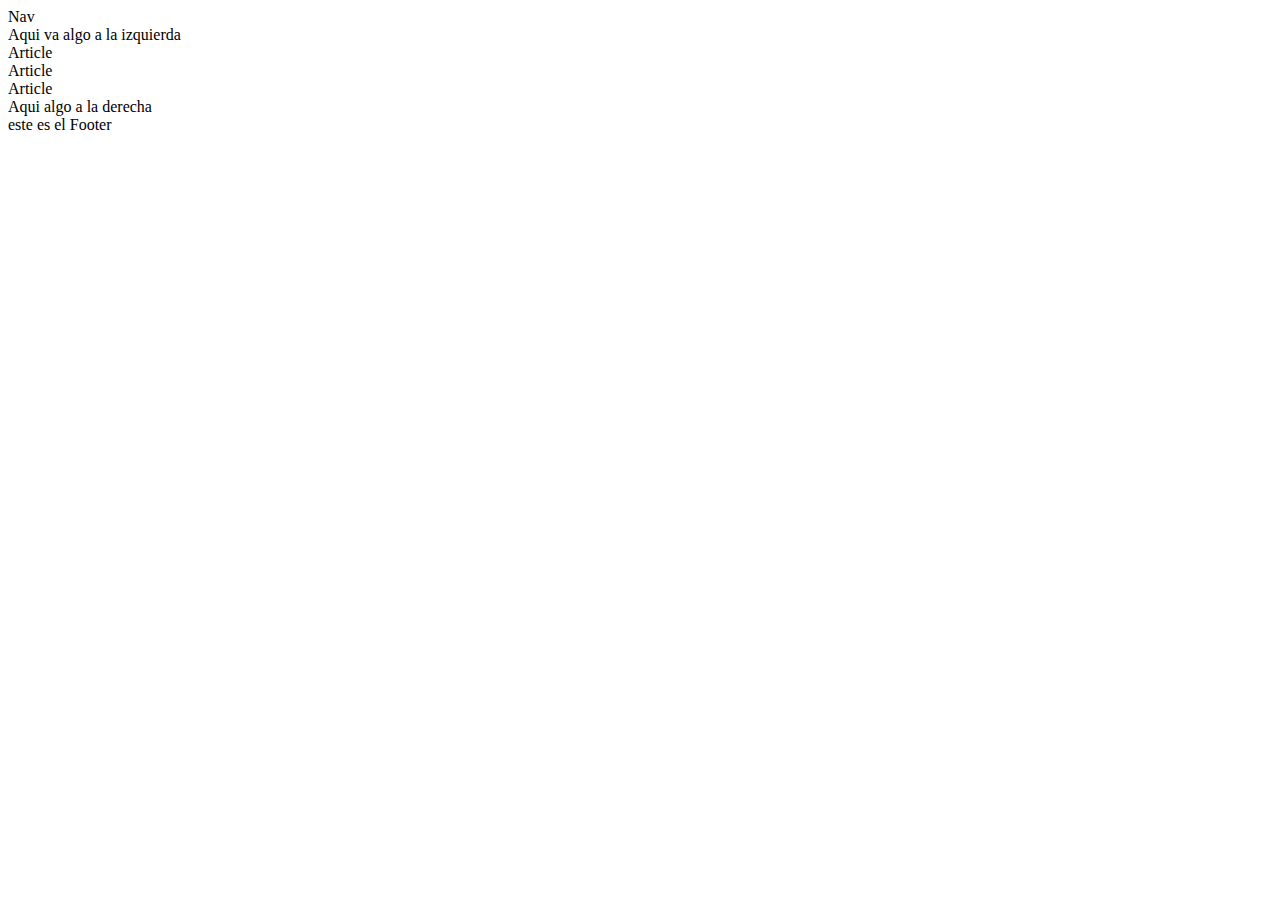
<file: Práctica 1/Index.html>
<!DOCTYPE html>
<html lang="en">
<head>
    <meta charset="UTF-8">
    <meta http-equiv="X-UA-Compatible" content="IE=edge">
    <meta name="viewport" content="width=device-width, initial-scale=1.0">
    <title>Document</title>
</head>
<body>
<header>
 <Nav> Nav </Nav> 
</header>
<aside> Aqui va algo a la izquierda </aside>
<main>
<article> Article </article> 
<article> Article </article>
<article> Article </article>
</main>
<aside> Aqui algo a la derecha </aside>
<footer> este es el Footer </footer>
</body>
</html>
</file>
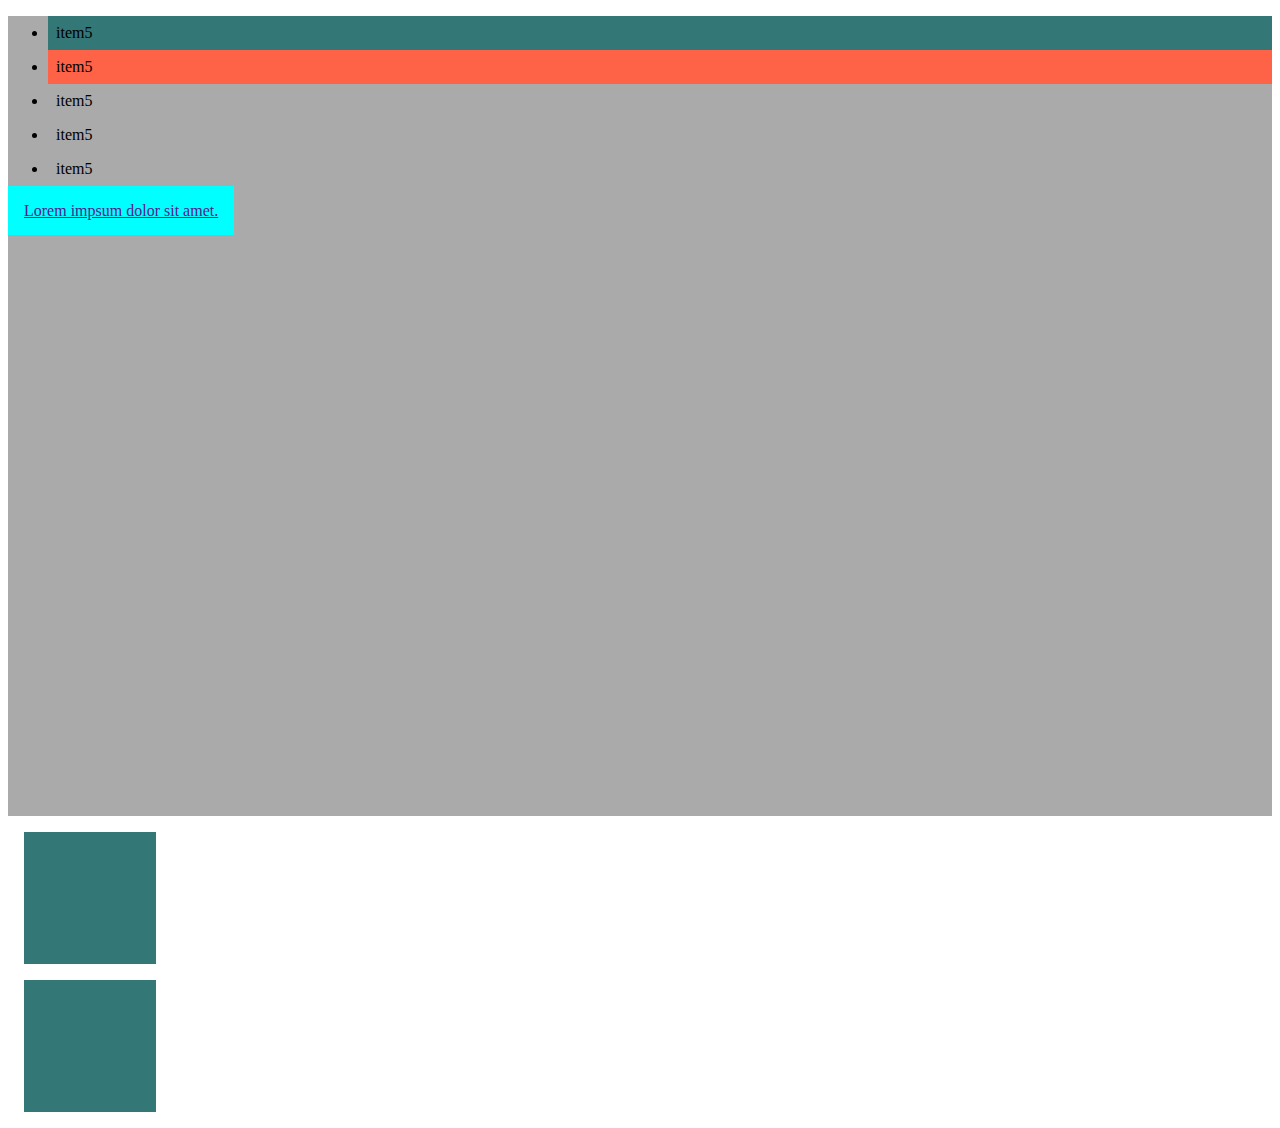
<file: SASS/Index.html>
<!DOCTYPE html>
<html lang="en">
<head>
    <meta charset="UTF-8">
    <meta http-equiv="X-UA-Compatible" content="IE=edge">
    <meta name="viewport" content="width=device-width, initial-scale=1.0">
    <title>Document</title>
    <link rel="stylesheet" href="Styles.css">
</head>
<body>
<div class="container">
    <ul>
        <li class="primary">item5</li>
        <li class="secondary">item5</li>
        <li>item5</li>
        <li>item5</li>
        <li>item5</li>
    </ul>
    <a href="">Lorem impsum dolor sit amet.</a>
</div>
  <div class="card"></div>  
  <div class="card1"></div>  
</body>
</html>
</file>
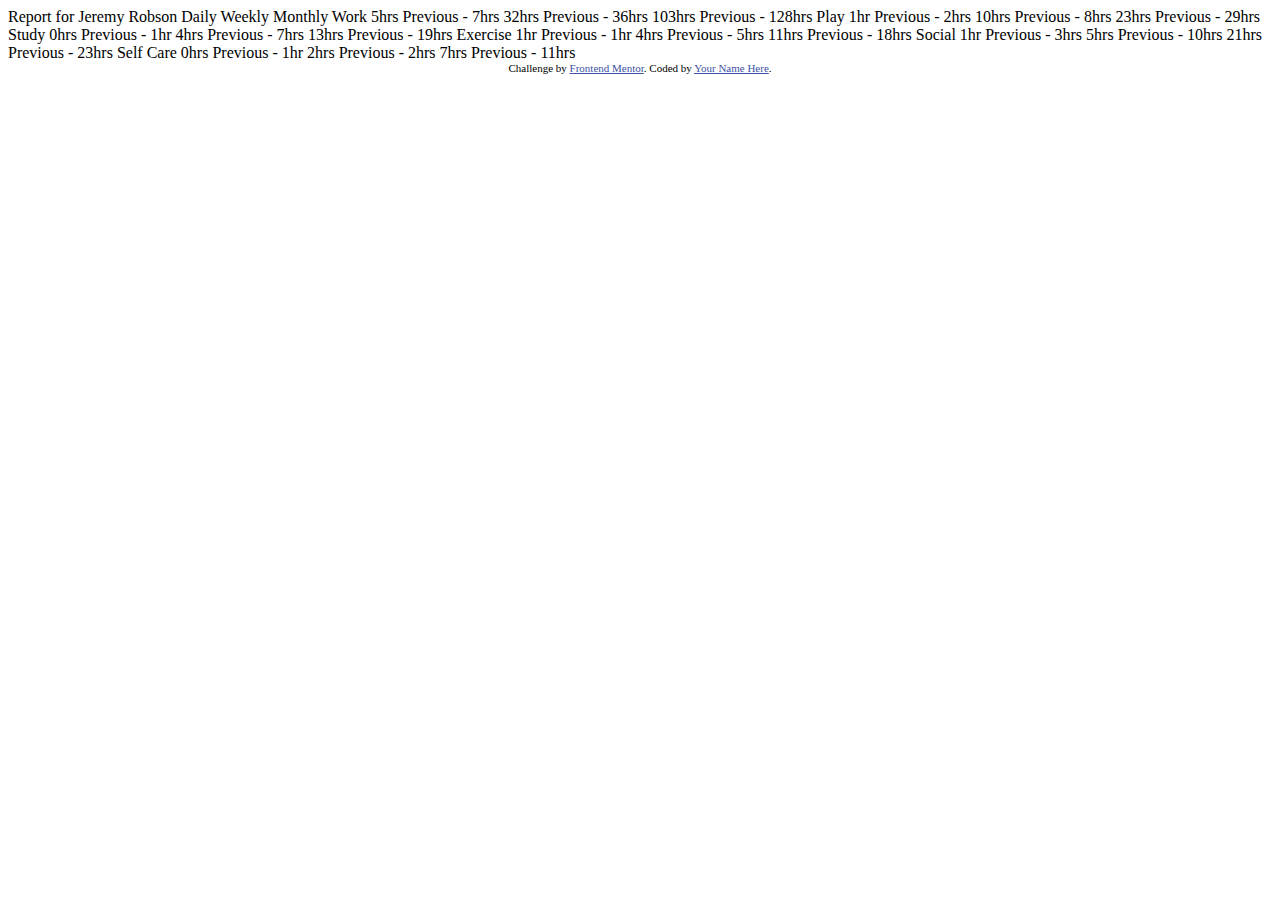
<file: FE Mentor/time-tracking-dashboard-main/index.html>
<!DOCTYPE html>
<html lang="en">
<head>
  <meta charset="UTF-8">
  <meta name="viewport" content="width=device-width, initial-scale=1.0"> <!-- displays site properly based on user's device -->

  <link rel="icon" type="image/png" sizes="32x32" href="./images/favicon-32x32.png">
  
  <title>Frontend Mentor | Time tracking dashboard</title>

  <!-- Feel free to remove these styles or customise in your own stylesheet 👍 -->
  <style>
    .attribution { font-size: 11px; text-align: center; }
    .attribution a { color: hsl(228, 45%, 44%); }
  </style>
</head>
<body>

  Report for
  Jeremy Robson

  Daily
  Weekly
  Monthly

  Work
  5hrs <!-- daily -->
  Previous - 7hrs <!-- daily -->
  32hrs <!-- weekly -->
  Previous - 36hrs <!-- weekly -->
  103hrs <!-- monthly -->
  Previous - 128hrs <!-- monthly -->

  Play
  1hr <!-- daily -->
  Previous - 2hrs <!-- daily -->
  10hrs <!-- weekly -->
  Previous - 8hrs <!-- weekly -->
  23hrs <!-- monthly -->
  Previous - 29hrs <!-- monthly -->

  Study
  0hrs <!-- daily -->
  Previous - 1hr <!-- daily -->
  4hrs <!-- weekly -->
  Previous - 7hrs <!-- weekly -->
  13hrs <!-- monthly -->
  Previous - 19hrs <!-- monthly -->

  Exercise
  1hr <!-- daily -->
  Previous - 1hr <!-- daily -->
  4hrs <!-- weekly -->
  Previous - 5hrs <!-- weekly -->
  11hrs <!-- monthly -->
  Previous - 18hrs <!-- monthly -->

  Social
  1hr <!-- daily -->
  Previous - 3hrs <!-- daily -->
  5hrs <!-- weekly -->
  Previous - 10hrs <!-- weekly -->
  21hrs <!-- monthly -->
  Previous - 23hrs <!-- monthly -->

  Self Care
  0hrs <!-- daily -->
  Previous - 1hr <!-- daily -->
  2hrs <!-- weekly -->
  Previous - 2hrs <!-- weekly -->
  7hrs <!-- monthly -->
  Previous - 11hrs <!-- monthly -->

  
  <div class="attribution">
    Challenge by <a href="https://www.frontendmentor.io?ref=challenge" target="_blank">Frontend Mentor</a>. 
    Coded by <a href="#">Your Name Here</a>.
  </div>
</body>
</html>
</file>
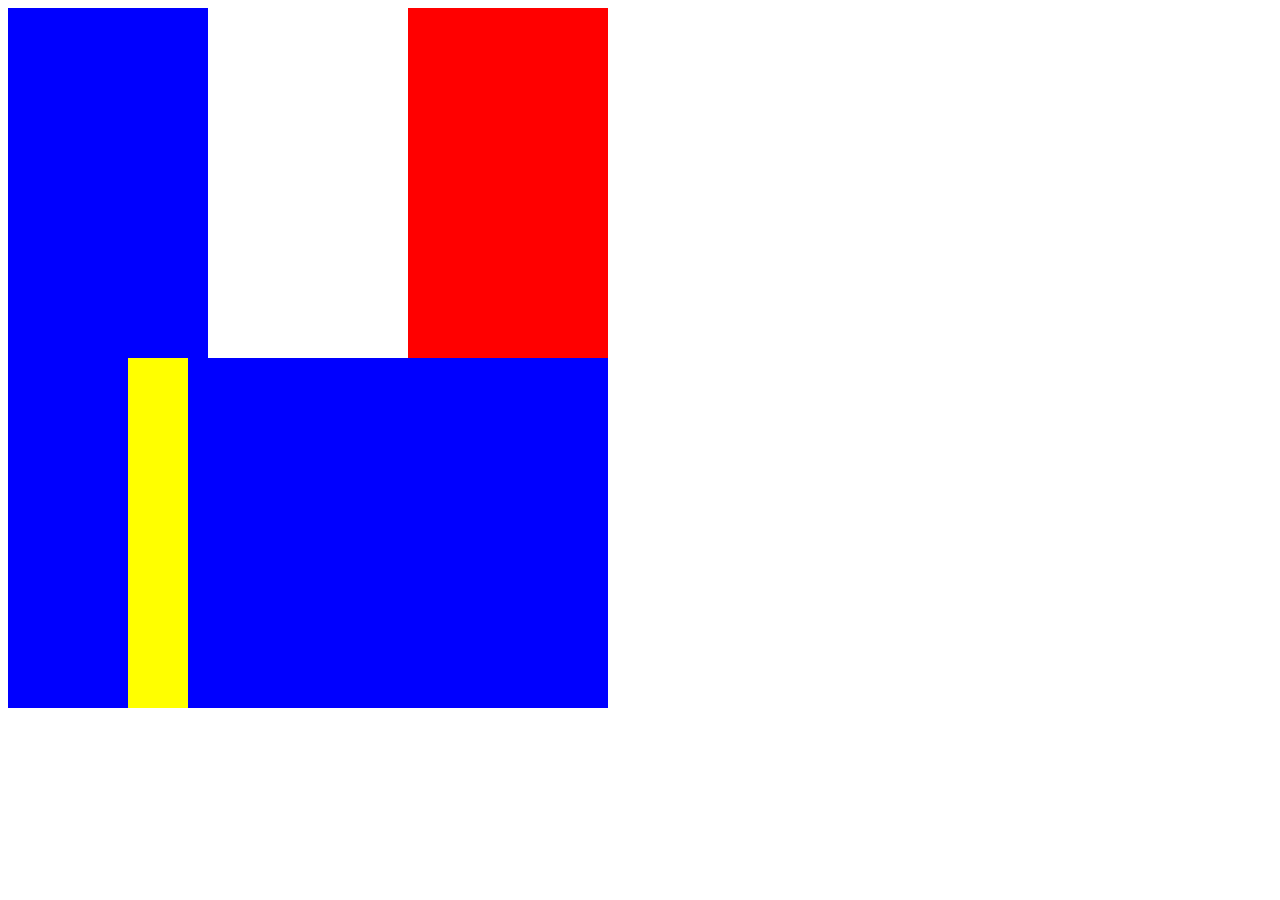
<file: Banderas/Banderas.html>
<!DOCTYPE html>
<html lang="en">
<head>
    <meta charset="UTF-8">
    <meta http-equiv="X-UA-Compatible" content="IE=edge">
    <meta name="viewport" content="width=device-width, initial-scale=1.0">
    <title>Document</title>
    <link rel="stylesheet" href="banderas.css">
</head>
<body>
    <div class="francia">
        <div class="francia-azul bloque"></div>
        <div class="francia-blanco bloque"></div>
        <div class="francia-rojo bloque"></div>
    </div>

    <div class="suecia">
        <div class="suecia-vertical bloquess"></div>
        <div class="suecia-vertical2 bloquess"></div>
        <div class="suecia-horizontal bloquess"></div>
    </div>
</body>
</html>
</file>
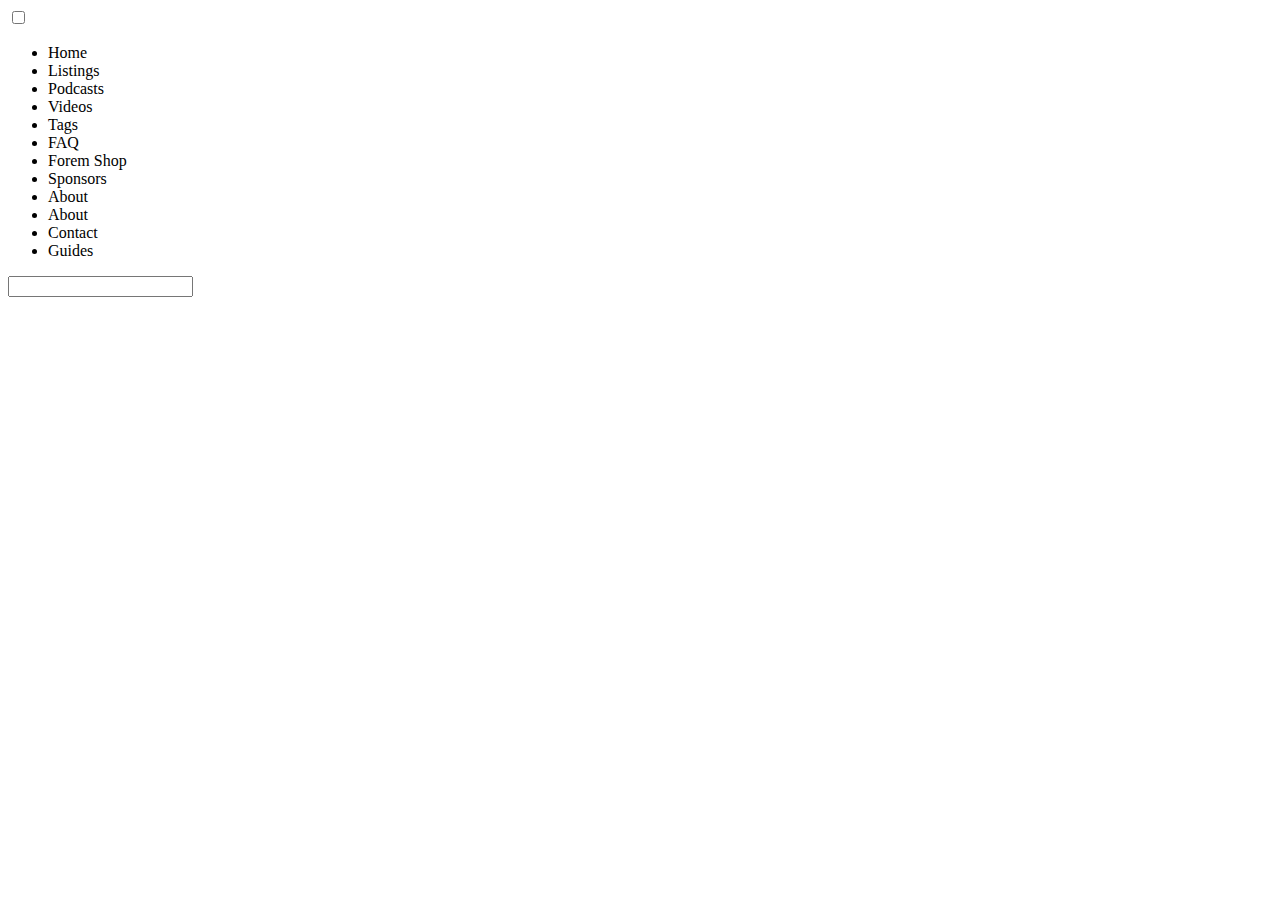
<file: Hamburguesa/hamburguesa.html>
<!DOCTYPE html>
<html lang="en">
<head>
    <meta charset="UTF-8">
    <meta http-equiv="X-UA-Compatible" content="IE=edge">
    <meta name="viewport" content="width=device-width, initial-scale=1.0">
    <title>Dev Community</title>
    <link rel="stylesheet" href="hamburguesa.css">
</head>
<body>
    <header>
     <input type="checkbox" id="burger">   
     <label for="HAMBURGUESA"></label>
     <nav class="menu">
     <ul>
         <li class="item1">Home</li>
         <li class="item2">Listings</li>
         <li class="item3">Podcasts</li>
         <li class="item4">Videos</li>
         <li class="item5">Tags</li>
         <li class="item5">FAQ</li>
         <li class="item5">Forem Shop</li>
         <li class="item5">Sponsors</li>
         <li class="item5">About</li>
         <li class="item5">About</li>
         <li class="item5">Contact</li>
         <li class="item5">Guides</li>
     </ul>
    </nav>
    <input type="text">

    </header>
    
</body>
</html>
</file>
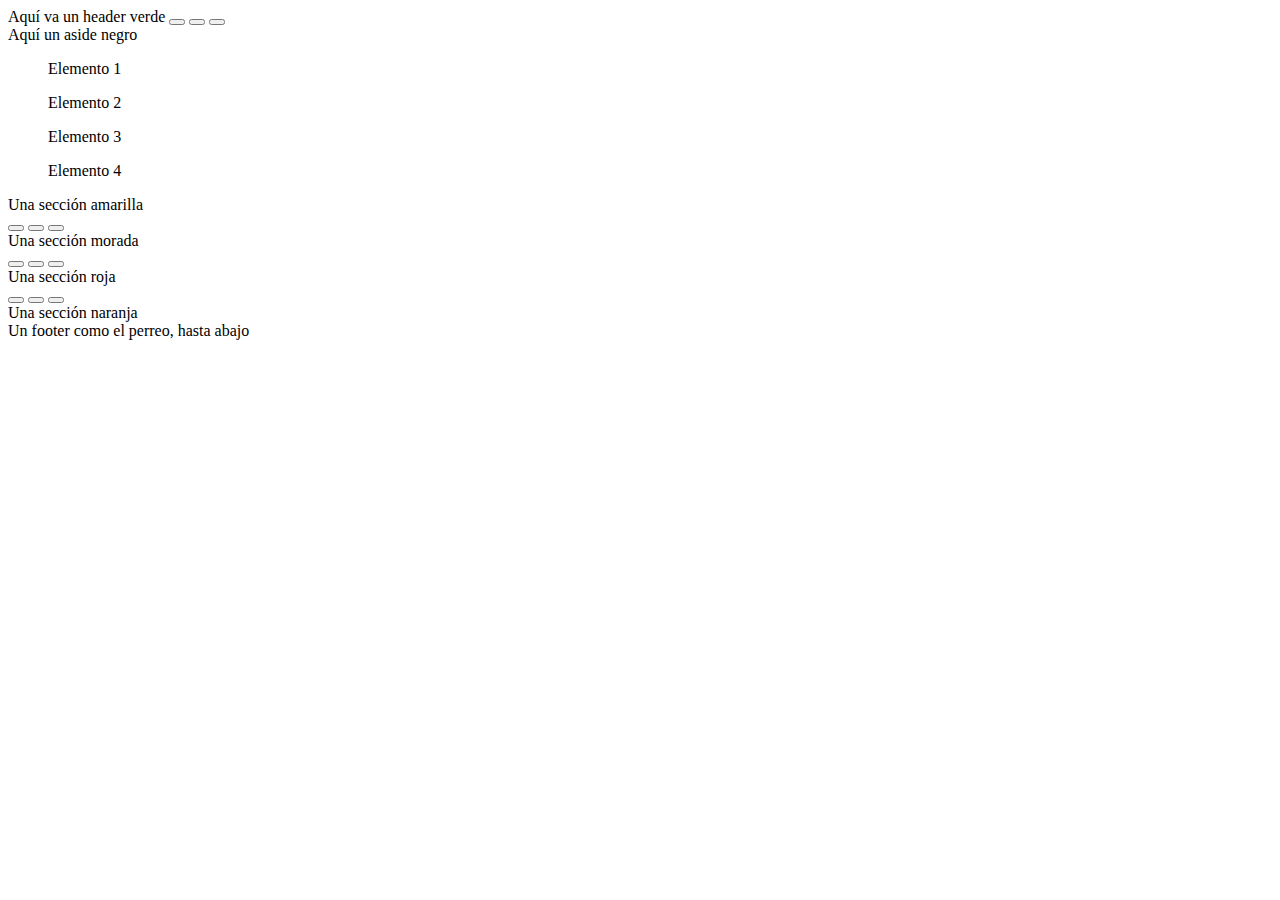
<file: Práctica 1/Index2.html>
<!DOCTYPE html>
<html lang="en">
<head>
    <meta charset="UTF-8">
    <meta http-equiv="X-UA-Compatible" content="IE=edge">
    <meta name="viewport" content="width=device-width, initial-scale=1.0">
    <title>Práctica 2</title>
</head>
<body>
   <header>
       Aquí va un header verde
       <button></button>
       <button></button>
       <button></button>
   </header> 
   <aside> 
       Aquí un aside negro
       <ul>Elemento 1</ul>
       <ul>Elemento 2</ul>
       <ul>Elemento 3</ul>
       <ul>Elemento 4</ul>
   </aside>
   <main>
<section> Una sección amarilla </section>
<button></button>
<button></button>
<button></button>
       <section> Una sección morada </section>
       <button></button>
       <button></button>
       <button></button>
       <section> Una sección roja </section>
       <button></button>
       <button></button>
       <button></button>
       <section> Una sección naranja </section>
    </main>
   <footer>
       Un footer como el perreo, hasta abajo
   </footer>
</body>
</html>
</file>
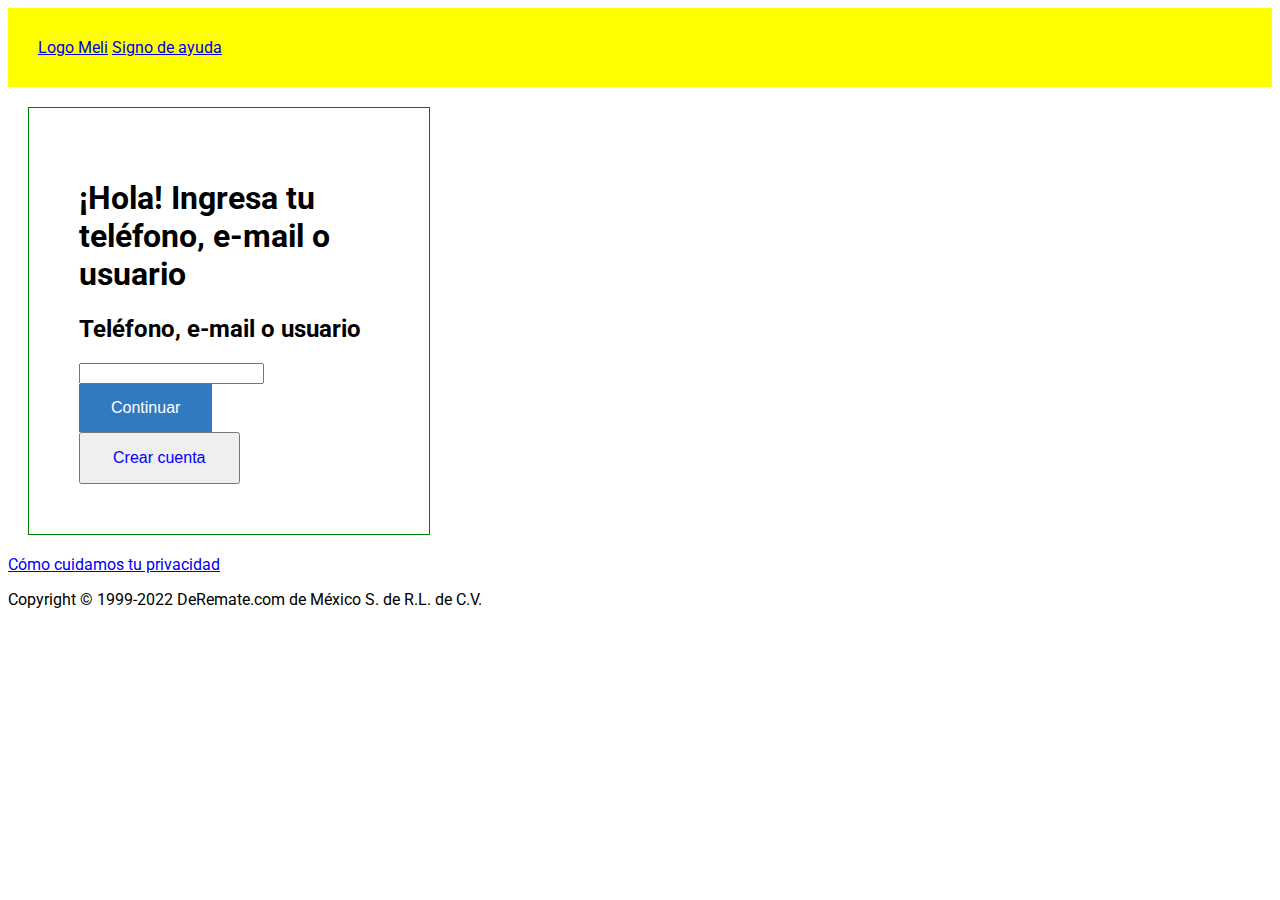
<file: Tarea Meli/Meli.html>
<!DOCTYPE html>
<html lang="en">
<head>
    <meta charset="UTF-8">
    <meta http-equiv="X-UA-Compatible" content="IE=edge">
    <meta name="viewport" content="width=device-width, initial-scale=1.0">
    <title>¡Hola! Ingresa tu teléfono, e‑mail o usuario</title>
    <link rel="preconnect" href="https://fonts.googleapis.com">
    <link rel="preconnect" href="https://fonts.gstatic.com" crossorigin>
    <link href="https://fonts.googleapis.com/css2?family=Roboto:wght@300&display=swap" rel="stylesheet">
    <link rel="stylesheet" href="Meli.css">
</head>
<body>
 <header>
     <div class="Divhead">
     <a href="https://www.mercadolibre.com.mx/">Logo Meli</a>
     <a href="https://www.mercadolibre.com.mx/">Signo de ayuda</a>
    </div>
 </header>
 
 <main>
     <section>
         <div class="login">
         <h1>¡Hola! Ingresa tu teléfono, e‑mail o usuario</h1>
         <h2>Teléfono, e-mail o usuario</h2>
         <input type="text"> <br>
         <button class="btnazul" type="button">Continuar</button> <br>
         <button class="btnblanco" type="button">Crear cuenta</button>
        </div>
     </section>
 </main>

 <footer>
     <a href="https://www.mercadolibre.com.mx/privacidad">Cómo cuidamos tu privacidad</a>
     <p>
        Copyright © 1999-2022 DeRemate.com de México S. de R.L. de C.V.
     </p>
 </footer>

</body>
</html>
</file>
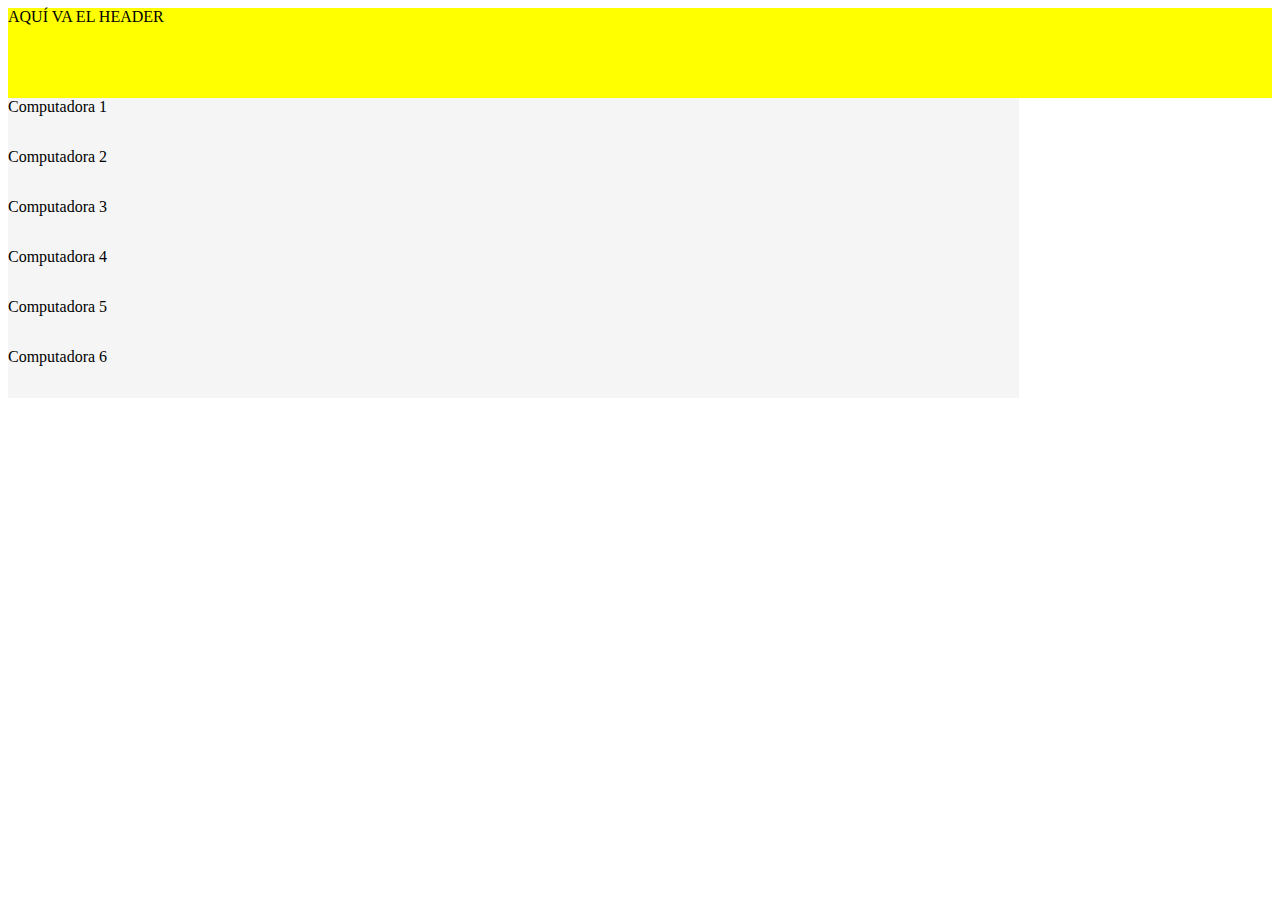
<file: Tarea Meli2/Meli2.html>
<!DOCTYPE html>
<html lang="en">
<head>
    <meta charset="UTF-8">
    <meta http-equiv="X-UA-Compatible" content="IE=edge">
    <meta name="viewport" content="width=device-width, initial-scale=1.0">
    <title>Listado de productos</title>
    <link rel="stylesheet" href="Meli2.css">
</head>
<body>
   <header>
       AQUÍ VA EL HEADER
   </header> 
   <main>
       <div class="conteiner">
        <div class="Item-1 compu"> Computadora 1</div>
        <div class="Item-2 compu"> Computadora 2</div>
        <div class="Item-3 compu"> Computadora 3</div>
        <div class="Item-4 compu"> Computadora 4</div>
        <div class="Item-5 compu"> Computadora 5</div>
        <div class="Item-6 compu"> Computadora 6</div>
       </div>
   </main>
</body>
</html>
</file>
<file: SASS/Styles.css>
.card {
  width: 100px;
  height: 100px;
  margin: 1rem;
  padding: 1rem;
  background: #377;
}

.card1 {
  background: #377;
  width: 100px;
  height: 100px;
  margin: 1rem;
  padding: 1rem;
}

.container {
  background: #aaa;
  height: 800px;
}

.container ul li {
  padding: .5rem;
}

.container ul li.primary {
  background: #377;
}

.container ul li.secondary {
  background: tomato;
}

.container ul + a {
  padding: 1rem;
  background-color: aqua;
}

.container ul + a:hover {
  background-color: green;
}

.btn-types-of-buttons {
  content: "";
}
/*# sourceMappingURL=Styles.css.map */
</file>
<file: Banderas/banderas.css>
.francia{
    height: 350px;
    width: 600px;
    display: flex;
    flex-direction: row;
}

.francia-azul{
    background-color: blue;
}

.francia-blanco{
    background-color: white;
}

.francia-rojo{
    background-color: red;
}

.bloque{
    flex-basis: 100%;
    flex-grow: 1;
}

.suecia{
    height: 350px;
    width: 600px;
    display: flex;
    background-color: blue;
    justify-content: space-evenly;
}

.bloquess{
    background-color: yellow
}

.suecia-vertical{
    flex-grow: .1;

}

.suecia-vertical2{
    flex-grow: .1;
    background-color: blue;
}

.suecia-horizontal{
    margin-top: 30%;
    margin-bottom: 80%;
}
</file>
<file: Hamburguesa/hamburguesa.css>
#burger:checked ~ .menu{
    display: block;
}
</file>
<file: Tarea Meli/Meli.css>
.Divhead{
    background-color: yellow;
    padding: 30px;
}
.login{
    width: 300px;
  border: 1px solid green;
  padding: 50px;
  margin: 20px;
  align-content: center;
}

body{
    font-family: 'Roboto', sans-serif;
}

.btnazul{
        background-color: #2874bcf4; /* Green */
        border: none;
        color: white;
        padding: 15px 32px;
        text-align: center;
        text-decoration: none;
        display: inline-block;
        font-size: 16px;
}

.btnblanco{
    background-color: white
    border: none;
    color: blue;
    padding: 15px 32px;
    text-align: center;
    text-decoration: none;
    display: inline-block;
    font-size: 16px;
}

footer {
    position: bottom;
}
</file>
<file: Tarea Meli2/Meli2.css>
header{
    width: 100%;
    height: 90px;
    background-color: yellow;
}

.conteiner{
    display: flex;
    flex-direction: column;
    width: 80%;
    background-color: whitesmoke;
}

.compu{
    height: 50px;

}
</file>
